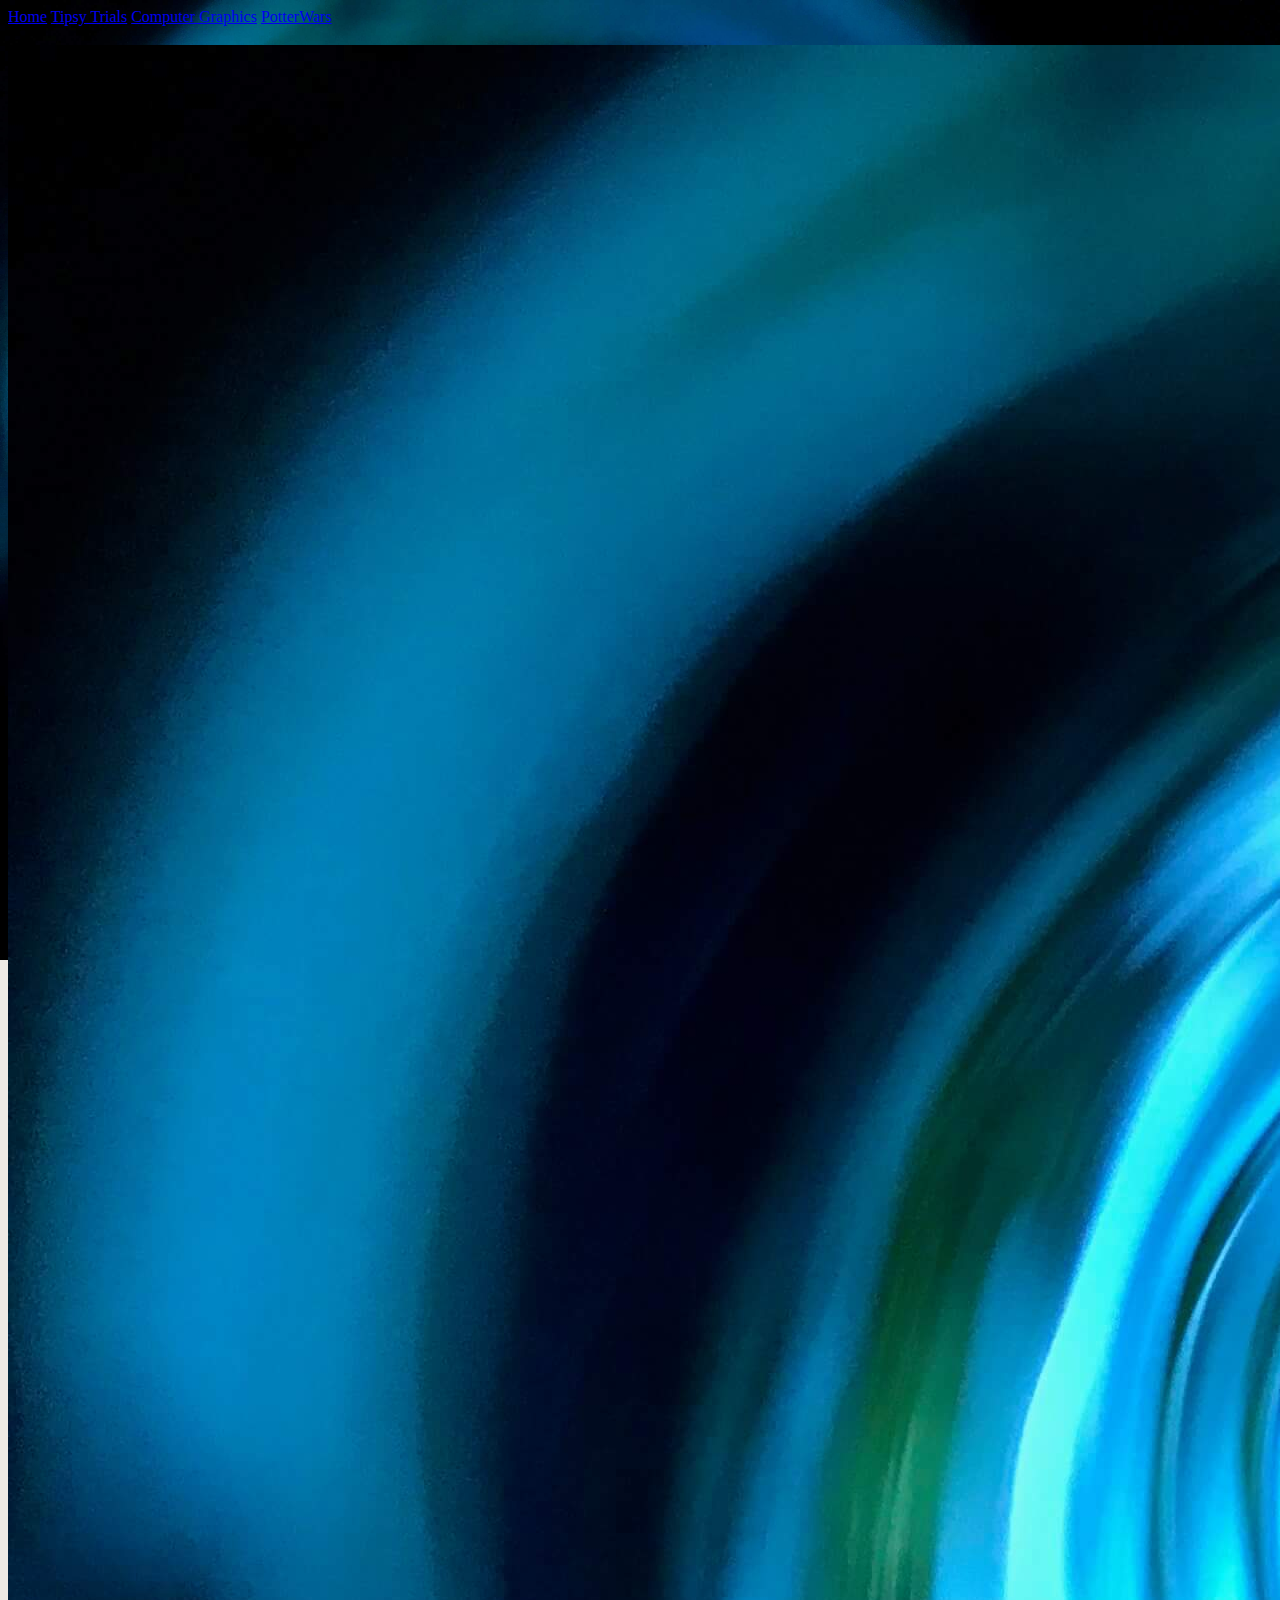
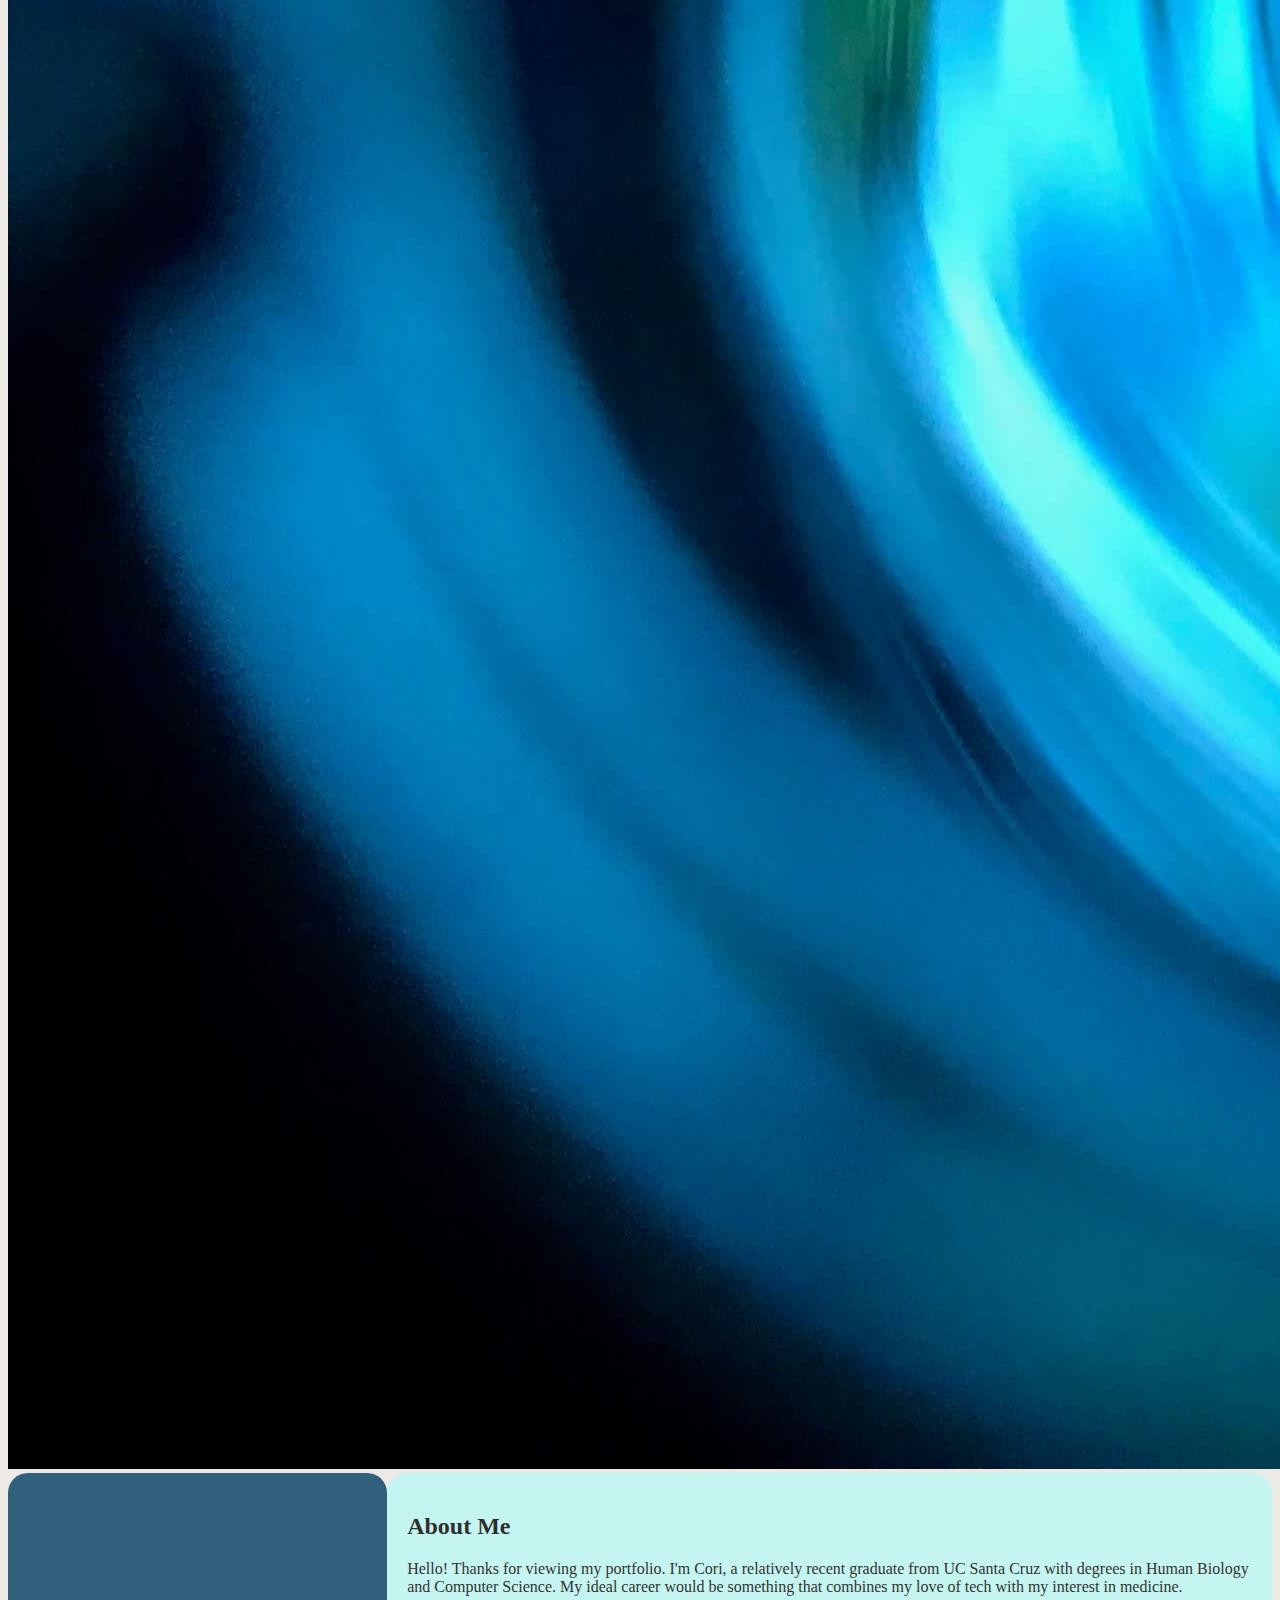
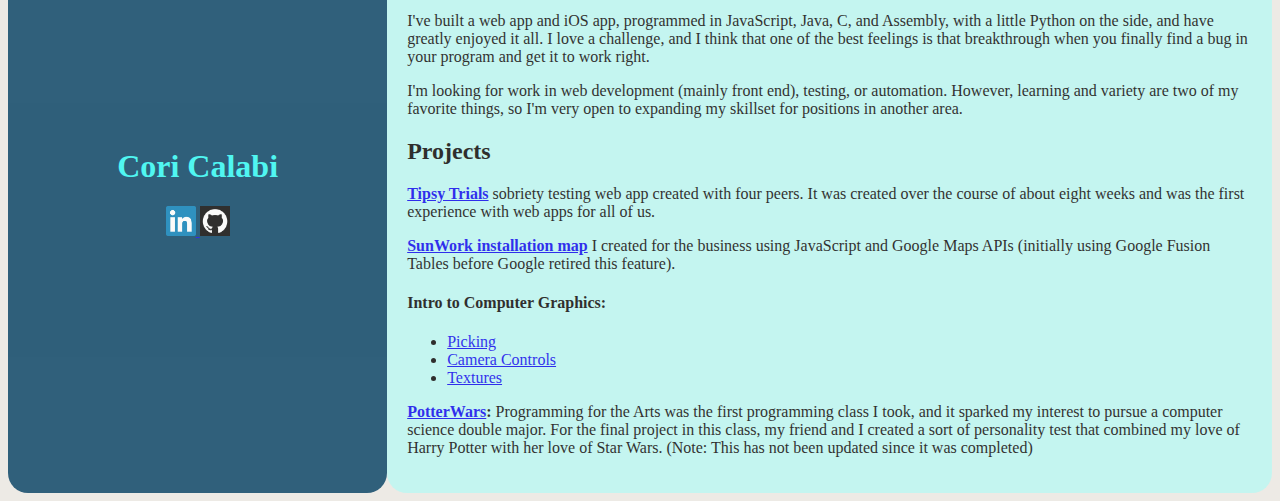
<file: index.html>
<!DOCTYPE html>
	<head>
		<meta charset="utf-8"/>
		<meta name="viewport" content="width=device-width, initial-scale=1">
		<meta name="description" content="My portfolio of past coding projects.">
		<meta name="google-site-verification" content="hiDlgSVUDrpH2qmNto21tsl4Dp4WbjJ4Qcom3l16Cr8" />
		<link rel="stylesheet" type="text/css" href="index.css">
		<link rel="shortcut icon" type="image/x-icon" href="favicon.ico">
		<title>Cori's Portfolio</title>
		<script src="index.js"></script>
	</head>
	
	<body>	
		<!-- Navigation Menu -->
		<div class="sideNav" id="sideNav">
			<!-- <a href="javascript:void(0)" class="closeBtn" onclick="closeNav()">&times;</a> -->
			<a href="index.html">Home</a>
			<a href="tipsyWeb/index.html">Tipsy Trials</a>
			<a href="computerGraphics.html">Computer Graphics</a>
			<a href="programmingArts/index.html">PotterWars</a>
		</div>
		<div class="MenuBtn" id="MenuBtn" onclick="toggleNav()">&#9776;
		</div>
		<!-- Page container -->	
		<div class="container" id="clickOut">
			<img id="backPhoto" src="bottleBackground.jpg">
			<!-- Grid -->
			<div class="row">  
				<!-- Left column -->
				<div class="column left">			
					<h1 id="name">Cori Calabi</h1>
					<a href="https://www.linkedin.com/in/coricalabi/"> <img src="LinkedInLogo.png"> </a>
					<a href="https://github.com/ccalabi"> <img src="GitHubLogo.png"> </a>
				</div> 
				<!-- Right column -->
				<div class="column right">
					<h2>About Me</h2>
					<p>Hello!  Thanks for viewing my portfolio.  I'm Cori, a relatively recent graduate from UC Santa Cruz with degrees in Human Biology and Computer Science.  My ideal career would be something that combines my love of tech with my interest in medicine.</p>
					<p>I've built a web app and iOS app, programmed in JavaScript, Java, C, and Assembly, with a little Python on the side, and have greatly enjoyed it all.  I love a challenge, and I think that one of the best feelings is that breakthrough when you finally find a bug in your program and get it to work right.</p>
					<p>I'm looking for work in web development (mainly front end), testing, or automation.  However, learning and variety are two of my favorite things, so I'm very open to expanding my skillset for positions in another area.</p>
					<h2>Projects</h2>

					<b><a href="tipsyWeb/index.html">Tipsy Trials</a></b> sobriety testing web app created with four peers. It was created over the course of about eight weeks and was the first experience with web apps for all of us.
				
					<p><b><a href="http://www.sunwork.org/Installation_map.html" target="_blank">SunWork installation map</a></b> I created for the business using JavaScript and Google Maps APIs (initially using Google Fusion Tables before Google retired this feature).</p>

					<h4>Intro to Computer Graphics:</h4>
					<ul id="graphics">
						<li><a href="graphics/picking/picking.html">Picking</a></li>
						<li><a href="graphics/cameraControls.html">Camera Controls</a></li>
						<li><a href="graphics/textures/textures.html">Textures</a></li>
					</ul>

					<p><b><a href="programmingArts/index.html">PotterWars</a>:</b>  Programming for the Arts was the first programming class I took, and it sparked my interest to pursue a computer science double major.  For the final project in this class, my friend and I created a sort of personality test that combined my love of Harry Potter with her love of Star Wars.  (Note: This has not been updated since it was completed)</p>
				</div> <!-- End right column -->
			</div> <!-- End grid -->
		</div> <!-- End page container -->
	</body>
</html>
</file>
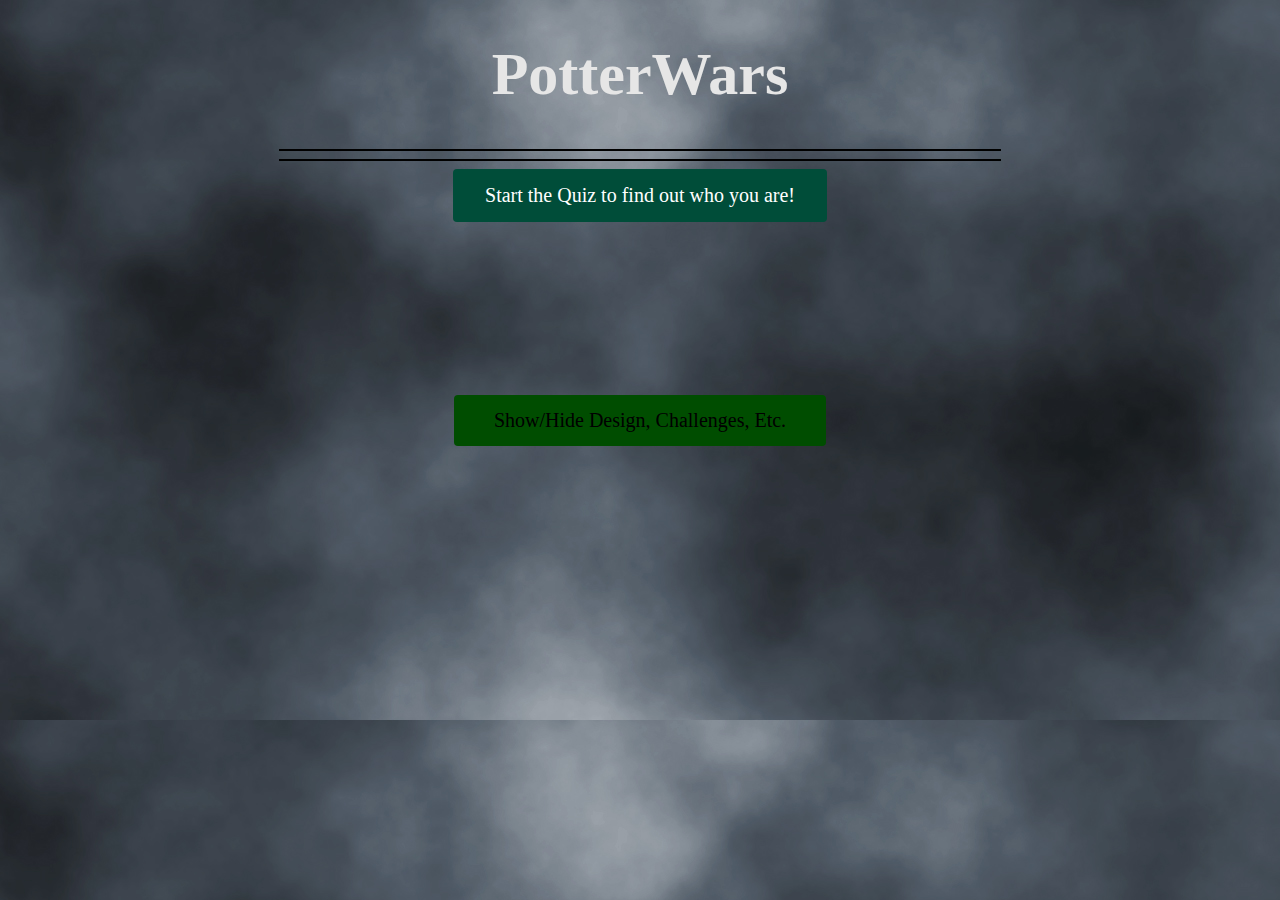
<file: programmingArts/index.html>
<!DOCTYPE html>
<head>
	<title>Potter Wars: Final Project</title>
	<link rel="stylesheet" type="text/css" href="index.css">
	<script src="https://ajax.googleapis.com/ajax/libs/jquery/2.2.3/jquery.min.js"></script>
	<script src="index.js"></script>
</head>
	
<body>

<h1>PotterWars</h1>

<hr width="720px" align="center" color="#000000">


<div>
	<hr width="720px" align="center" color="#000000">
	<div id="start">
		<button class="button1q">Start the Quiz to find out who you are!</button>
	</div>
</div>

<!--Location Descriptions-->
<div id="Hogwarts" style="display:none;">
	<p>Welcome to Hogwarts School of Witchcraft, Wizardry, and the Force! It's the start of a new year, and everyone is in the 
	Great Hall waiting for the start-of-term feast to begin.  You're greeting your old friends and saying hello to new first year 
	students.  You see a new student sitting on their own, separated by a couple of spaces on either side.  He seems to be a bit 
	of an odd character, different from the other students.  Hogwarts has begun accepting and training young Jedis!  In the days 
	following the welcome feast, how do you treat this unusual first year?</p>
</div>

<div id="Endor" style="display:none;">
	<p>You are now in Endor, a small forested moon located in the Outer Rim Territories and also the homeland of Ewoks, 
	a type of species. It's known to be quite dangerous here, but don't worry, you should be fine! You will be staying at 
	its major city, Bright Tree Village. Endure is affiliated with the Galactic Empire, so expect to see a bunch of Stormtroopers 
	hovering around. Since this is a major homeland to Ewoks, you will be surrounded by them. Let's just say they are an  
	interesting little species. They are very skilled in forest survival and use spears, slings, and knives as weapons. Even 
	though they are fairly small, Ewoks are physically strong enough to overpower combat-trained humans.</p>
</div>

<div id="DiagonAlley" style="display:none;">
	<p>You just passed through the magical brick wall in the Leaky Cauldron into Diagon Alley!  You are an assistant/salesperson 
	in Floursih & Blotts, the largest magical bookshop in London.  You see all the Hogwarts students come in with their parents 
	and friends to get their books for the next year, and you see all the witches and wizards who come in for all their literary 
	needs.  <br/>One day a few weeks before the start-of-the-school-year rush, the manager of Flourish & Blotts calls a meeting and 
	introduces the newest salesperson, an odd-looking, slightly bizarre youngster.  The gossip is that the new Hogwarts graduate 
	was the only person the shop manager could find to take the position.  </p>
</div>

<div id="Coruscant" style="display:none;">
	<p>Welcome to Coruscant! Coruscant is located in the Inner Core and basically is the most influential planet in the entire 
	galaxy. There are a couple affiliations with Coruscant, a very important one is the New Republic. You will be transported to 
	Galactic City, a major city in Coruscant. This is a very diverse city, home to many different species and creatures. Once you 
	are out in the big city, a strange creature approaches you. This creature has two heads and eight eyes.</p>
</div>

<!--Failure Descriptions-->
<div id="failHogwarts" style="display:none;">
	<p>Time has flown and it's Christmastime already!  Exams are finished and you're home with your family for the holidays.  
	Friends from school come to visit on many days, or you go to see them.  No one is thinking about exams, except the book-crazy 
	Hermione Granger, and that odd young padawan (Jedi-in-training), who seems determined to prove himself.  An owl arrives a few 
	days before the holiday ends, carrying your grades.  You find the letter on the kitchen table and immediately tear it open.  
	You felt like you aced two of your classes, and you're sure you passed the other three.<br/><br/>
	You pull out the slip of paper, find the list of your classes, and skim to the letters next to it: One E (exceeds 
	expectations), two A's (acceptable, lowest passing grade), one P (poor, must repeat subject),and one D (dreadful, must repeat 
	subject).</p>
</div>

<div id="failEndor" style="display:none;">
	<p>You are an Ewok and you are a part of a large group of other Ewoks. They have just asked you to be on the look-out for 
	Stormtroopers. Your mission is to prevent the Stormtroopers from invading your group's territory. Unfortunately you get 
	distracted and fail your task. The Stormtroopers invade and do massive destruction to the territory. You disappointed your 
	group.</p>
</div>
	
<div id="failDiagonAlley" style="display:none;">
	<p>You've enjoyed your time as a clerk at Flourish & Blotts, but it's time to move on and start a career.  As one of the 
	first Jedi students to graduate from Hogwarts, with good grades too, you expect that employers will jump at the chance to 
	hire you.  You've applied at the Ministry of Magic to be Assistant to the Junior Head of Muggle Artifacts, at Weasleys' 
	Wizard Wheezes to be a product tester and sourcer, and at St. Mungo's Hospital for Magical Maladies and Injuries to be a 
	healer of spell damage.<br/> <br/>
	It's been three weeks, and you haven't heard a peep from any of these potential employers.  A few more days pass, 
	and then you get the first owl post reply: "Thank you for your application to become a product tester and sourcer at 
	Weasleys' Wizard Wheezes.  However, we are unable to offer you a position at this time."  Later that day, another owl arrives, 
	bearing a similar reply:  St. Mungo's Hospital has rejected you as well.  The next morning you check to see if any owls 
	arrived, and find a letter on the kitchen table.  You break the Ministry of Magic seal on the back and pull out the paper 
	inside.  Your eyes quickly search the page. The words "unable to offer you a position" jump out as if they're in bold type.  
	Once again, rejected. </p>
</div>	

<div id="failCoruscant" style="display:none;">
	<p>You are a young padawan. As a Jedi Apprentice, your Jedi Master has given you important instructions on the the following 
	task: Obtain the lightsaber using the Force. As you stand still and focus, you can see the lightsaber slowly hovering above 
	the ground, but you always lose focus whenever you try to retrieve it. Your Jedi Master is disappointed about the lack of 
	your progress.</p>
</div>


<!--STORIES-->

<!--Hogwarts-->
<div id="HogwartsStory" style="display:none;">
	<p>It's the Battle of Hogwarts.  The castle is on fire and crumbling beneath the Death Eaters' onslaught.  Students, members 
	of the Order of the Phoenix, Death Eaters, residents of Hogsmeade, house elves, giants, and many others are furiously 
	battling in the castle, on the grounds, and in the skies.  The situation seems hopeless, Voldemort's ranks are too numerous, 
	they simply overwhelm the Hogwarts defenses and keep on swarming in.  You see bodies littering the ground, human and creature 
	alike, from both sides of the battle.  You are returning from setting up traps in some upstairs corridors for the Death 
	Eaters to ensnare themselves in.  As you descend the stairs into the Entrance Hall, the fighting thickens.  Spells are flying 
	everywhere, ricocheting off the walls, blasting the stone apart.  A haze of dust and smoke fills the air.  There are numerous 
	pairs and groups locked in battle, you see Professor McGonagall sending curse after curse at two masked Death Eaters, and one 
	of the new Jedi students is doing his best to manipulate the Death Eaters' minds to confuse them and slow them down.  A few 
	enemies notice you as you come down the stairs, and curses begin flying in your direction.  You quickly produce a shield 
	charm to deflect them.</p>
</div>

<div id="HogwartsFirebolt" style="display:none;">
	<p>You suddenly see a Firebolt broomstick lying partially hidden in some rubble.  What do you do with it?  <br/><br/>
	You cannot apparate yet, so you climb on the broom and fly away from the castle, it's much too dangerous to be there! <br/><br/>
	You grab it, run out of the Entrance Hall, and fly up to circle one of the giants who are destroying the castle.  
	You want to take down as many giants as possible from this high vantage point where your spells can reach their faces, their 
	one weak spot.  You know that you won't survive long in the air, what with spells going everywhere and the giants flailing 
	arms and clubs, but stopping the giants would help everyone.  You manage to fell two of the four giants before you are 
	swatted from the sky, and from life, by a giant's club. <br/><br/> 
	You see the young Jedi fall to the floor, hit by a stunning spell and now defenseless.  You take the 
	broomstick, run down to the Jedi, pick him up and pull him onto the broom with you.  You fly him to safety within the 
	castle where Madam Pomfrey is healing other wounded and spell-damaged fighters. Then you return to pick up other fallen and 
	injured fighters, dodging curses and giants and werewolves as you fly. <br/><br/> 
	You jump onto the Firebolt, and fly high above to see how the battle is progressing.  When you do, you see a swarm of 
	dementors approaching the castle.  You fly towards them, and meet them just as they are nearing the entrance to the castle.  
	You think of the happiest memory you have and cast a patronus charm so powerful that it drives every dementor far away, and 
	keeps them there.  You will gain great fame for your achievement tonight.</p>
</div>

<div id="HogwartsLightsaber" style="display:none;">
	<p>The young Jedi student fighting below is hit by a curse that kills him.  You reach his side just in time for him to give 
	you his light saber.  What do you do with it? <br/><br/>
	You use it to deflect the curses flying around and to cut down any enemies in your way as you run out of Hogwarts and down 
	towards the village of Hogsmeade, where you will be safe.  It's too dangerous to stay here!<br/><br/>
	You go search for one of the other Jedi students, knowing that they can wield the lightsaber much better than you can.  You r
	un up into the towers of the castle where there are many fighters, and you spot a young Jedi dodging curses down a corridor.  
	You sprint to her and quickly hand over the light saber.  She had lost her own during the battle and so had little defense 
	against the onslaught of spells.  You see many curses coming right at the two of you, and you know that you only have the 
	power to stop some of them.  You perform a shield charm and throw yourself in front of the startled Jedi, catching the other 
	curses with your body.  One of them is the killing curse, and you fall to the ground, never to rise again.<br/><br/>
	You see Professor McGonagall get hit with a curse that tightly binds her in ropes.  She drops her wand and falls to the ground.  
	You run to her side and use the lightsaber to cut the ropes that have completely wrapped around her body while you produce a 
	shield charm with your wand to protect both of you.<br/><br/>
	You use it to kill Voldemort's snake, Nagini, that Voldemort made into a horcrux (an object containing part of his soul so he 
	can't die).  The only way to kill Voldemort is to get rid of all the horcruxes first.  Now that Nagini is out of the way, you 
	go search for Voldemort himself.  If you kill him, you will go down in history as the bravest and most powerful wizard...</p>
</div>

<div id="HogwartsATAT" style="display:none;">
	<p>You remember that the young Jedi student fighting below has a small scale model of a giant machine called an AT-AT up in 
	his room.  You call to him and ask him if he still has the model.  He does have it, up in his dormitory somewhere.  You 
	perform a summoning charm and the model comes zooming down to you.  You leave the castle and walk onto the grounds.  You 
	perform an engorgement charm on the model, enlarging it until it is as big as the giants Voldemort brought with him.  Then 
	you climb up into the pilot's cockpit.  Now what do you do with the AT-AT? <br/> <br/>
	You turn the machine around and stomp your way out of the Hogwarts grounds, it's much too dangerous to stay! <br/> <br/>
	You turn to the giants and start to fight them, knowing that eventually they will knock you down, but they are causing 
	much of the wreckage to the castle and they're crushing many fighters beneath their feet.  You take down three of the four 
	giants, but the last one places a well-aimed blow with his huge club and you and the pilot's cockpit are crushed. <br/> <br/>
	You see Grawp, Hagrid's giant half-brother, getting beaten up by two of Voldemort's giants.  You direct the AT-AT over to the 
	giants and start shooting them with the guns mounted on the AT-AT.  This distracts and wounds them, allowing Grawp to pick 
	himself up and finish them off. <br/> <br/>
	You see another big group of Voldemort's supporters gathering to the side of the castle, preparing to launch a new 
	attack from that angle.  No one else has seen the new group yet, but you don't sound the alarm, you maneuver the AT-AT towards 
	them and begin firing the guns attached to the machine.  The group, comprised of mostly wizards, quickly puts up a shield 
	around themselves, but a shield charm can't block an AT-AT.   
	Their spells bounce off the machine, and you soon reach the group and crush them.  That threat is finished!  You turn the 
	AT-AT back to the castle to continue fighting, you know you will be praised and awarded for your actions tonight!</p>
</div>

<div id="HogwartsInvisibility" style="display:none;">
	<p>Suddenly, Harry Potter runs by you, and sprints out of the Entrance Hall onto the grounds.  You stand in awe for a couple 
	of seconds, and then notice that he dropped a bundle of cloth at the bottom of the stairs.  You pick it up and discover that 
	it's a cloak!  You hold the cloak up to look at it and then drape it over your arm.  It becomes invisible!  You 
	realize that this is an invisibility cloak and quickly pull it on.  While you are distracted by the cloak, another of Voldemort's 
	minions comes into the Entrance Hall and spots you.  You've just pulled the cloak on when he fires a curse at you.  You 
	look up and see it coming, but it's too late to stop it.  But the curse doesn't hit you!  The cloak turns the curse 
	aside!  What do you do with the cloak? <br/><br/>
	You run out of the castle and through the grounds, slipping unseen and untouched through the fighting.  You run down to the 
	village of Hogsmeade, from where you can disapparate and get out of there! It's too dangerous to stay! <br/><br/>
	You look out into the grounds and see Neville Longbottom dueling Bellatrix Lestrange.  Neville is tiring, and looks like he 
	might fall at any moment.  You run over to him, push him out of Bellatrix's line of fire, and perform a shield charm.  You 
	pull off the cloak, hand it to Neville, and push him back toward the castle.  He hesitates, but grabs the cloak and runs.  
	You turn back to face Bellatrix, knowing you are no match for her, just as her curse shatters your shield.  You send a curse 
	back to her, which she easily blocks.  Her next curse, which comes only a second after the first, gets in under your defenses, 
	and you fall to the ground, dead.<br/><br/>
	You look out into the grounds and see one of the other young Jedi being chased by a giant spider.  The Jedi  student is 
	terrified, and is in danger not only of being eaten by the spider, but of being hit by one of the spells flying around him.  
	You run out into the fray, sprinting toward the Jedi and spider.  Finally you catch up to them, the Jedi is cornered, he has 
	no place to go but into the spider's pincers.  You swirl the cloak to cover him too.  The two of you barely fit under the 
	cloak, but you hold onto him and run back toward the castle, leaving a very confused spider behind. <br/><br/>
	You decide that, since the cloak gives you almost perfect protection, you are going to attack the strongest Death Eaters when 
	they aren't expecting it.  You first see Rodolphus Lestrange fighting Mrs. Weasley, and as you move by them, you stun 
	Lestrange from behind.  Then you take out Knott, Avery, and two more masked Death Eaters, hiding beneath the cloak and 
	stunning them.  They never see you coming.  You know that you'll be praised and held in awe for your achievements.
	</p>
</div>


<!--Endor-->
<div id="EndorStory" style="display:none;">
	<p>You and your friend just apparated onto Endor. You both quietly and carefully roam through the forest trying not to alert 
	any possible traps. As wizards, it’s important not to get caught by Stormtroopers or just the Galactic Empire in general or 
	else you will be turned into Darth Vader and experience dark consequences. As you and your friend hide behind a tree, you 
	both see large groups of Ewoks furiously gathering their weapons and creating a perimeter around the forest. It’s unclear 
	what exactly is happening, so you cautiously glance beyond your surroundings and observe that there are two Tie Fighters 
	flying above the forest blasting at targets. You must do something! It’s not safe to hide behind that tree during this 
	unexpected battle.</p>
</div>

<div id="EndorFirebolt" style="display:none;">
	<p>At this very specific moment, what would you do?<br/><br/>
	Get on your Firebolt Broomstick and fly the heck outta there!<br/><br/>
	Only two Tie Fighters? You got this! You get on your Firebolt Broomstick and you fly up towards the Tie Fighters casting spells on them.<br/><br/>
	You feel very bad for getting your friend into a situation like this, so you give them your Firebolt Broomstick and help them fly out of danger.<br/><br/>
	You can be brave and fly yourself to Darth Vader and turn yourself in and face the dark consequences.</p>
</div>

<div id="EndorLightsaber" style="display:none;">
	<p>At this very specific moment, what would you do?<br/><br/>
	How’s a single lightsaber going to bring down two Tie Fighters? Take a run for it! (Sorry friend, good luck)<br/><br/>
	You are a wizard, you are capable of anything! You are going to light up your lightsaber and fight like there’s no tomorrow.<br/><br/>
	Your friend doesn’t have a lightsaber, they seem to be very scared, so you help them out and give them your lightsaber.<br/><br/>
	You want your friend to be able to apperate back to Hogwarts, so you wave your lightsaber at them to distract them while your friend escapes the scene.</p>
</div>

<div id="EndorATAT" style="display:none;">
	<p>At this very specific moment, what would you do?<br/><br/>
	Because of the danger, you may choose to get in your AT-AT as a pilot and run away, leaving your friend behind.<br/><br/>
	Maybe you are feeling courageous and you will take on the fight and battle against the Tie Fighters with your AT-AT.<br/><br/>
	You’ll help your friend out because you care about them and their safety, so you give them your AT-AT.<br/><br/>
	The only way to bring down those Tie Fighters is to detonate the AT-AT, creating a massive explosion, but you must be inside 
	the AT-AT in order to initiate the detonation.</p>
</div>

<div id="EndorInvisibility" style="display:none;">
	<p>At this very specific moment, what would you do?<br/><br/>
	You are extremely terrified, so you put on your cloak and quickly run away leaving your friend behind.<br/><br/>
	You’ll put on your cloak and face this battle, plus they won’t be able to see you so that’s a plus, right?<br/><br/>
	You look back and see your friend having a panic attack, so you decide to tell them to put your cloak on to help them calm 
	down.<br/><br/>
	You’re a wizard, so you also carry a wand. You decide to put the cloak on and cast the strongest spell you have towards the 
	Tie Fighters causing you to get extremely hurt to the point where you might not live, but you will have successfully beat the 
	Tie Fighters.</p>
</div>


<!--Diagon Alley-->
<div id="DiagonAlleyStory" style="display:none;">
	<p>You have become a top-security vault guard and dragon trainer at Gringotts Wizarding Bank!  You are going about your duties 
	one day when the alarm is sounded that there are intruders, thieves!, in Gringotts!  You hurry to the dragon's side, you have 
	become good friends with him as you've been working with him, thanks to your Jedi training and abilities.  Out of the corner 
	of your eye, you notice three people lurking in a corridor leading to some of the top-security vaults.  You see a glint of 
	gold, and know that they must have already gotten into a vault.  Suddenly a horde of the goblins who run Gringotts come 
	flooding into the dragon's chamber, yelling "Thieves!" and brandishing their weapons.  You know that they will want to make 
	the dragon fight the thieves, and that the dragon, who was mistreated and even tortured by the goblins before they hired you, 
	only wants to be free from his underground dungeon.  The three thieves unexpectedly jump onto the dragon's back, apparently thinking 
	to fly to his and their freedom in the sky hundreds of feet above.  Will you help the dragon, and the thieves, escape or will 
	you do the job you were hired for and help the goblins stop the thieves and keep the dragon imprisoned?</p>
</div>

<div id="DiagonAlleyFirebolt" style="display:none;">
	<p>Using your Jedi powers, you bring your Firebolt broomstick that is in a nearby corridor to you.  What do you do with the 
	Firebolt?<br/><br/>
	You jump on the broom and fly away, up through the corridors and out of the bank.  They can figure that situation out for 
	themselves!<br/><br/>
	You hop on your broom, fly up to face all the goblins and use your Jedi mind powers to make them stand still and silent.  You 
	let the thieves and dragon go free, but at the price of your job.<br/><br/>
	You get on the broom and fly up to the top of the cavern so that it looks like you are blocking the exit.  But with your Jedi 
	mind powers you talk to the dragon and tell him what is going on and what he needs to do to be free.  The dragon escapes, and 
	you work together to make it look like you tried to stop the dragon and thieves.<br/><br/>
	You get on the broom and fly above the dragon so you can use your Jedi mind powers on the thieves to make them get off the 
	dragon and turn themselves in.  You know you'll get a pay raise and probably a promotion for this!
	</p>
</div>

<div id="DiagonAlleyLightsaber" style="display:none;">
	<p>You pull out the lightsaber that you always carry with you.  What do you do with it?<br/><br/>
	You use the lightsaber to fight your way through the throng of angry goblins, and then you run up the corridors and out of 
	Gringotts.  They can stop the thieves themselves!<br/><br/>
	You jump in front of the dragon and the thieves and yell to the goblins that if they want to stop the thieves they'll have to 
	get through you!  You know that you'll lose your job, but you'll have helped your dragon friend be free!<br/><br/>
	You jump in front of the horde of goblins and seem to join their group, but with your Jedi mind powers you tell the dragon 
	what to do to escape.  You even surreptitiously cut the dragon's chains with the lightsaber.<br/><br/>
	You attack the dragon and the thieves with the lightsaber.  You do your job and you're sure you'll get a pay raise and maybe 
	a promotion!</p>
</div>

<div id="DiagonAlleyATAT" style="display:none;">
	<p>You remember your Jedi mind powers while you're watching the scene in front of you.  What do you do with them?<br/><br/>
	You make the goblins let you leave the chamber and you run up the corridors and leave the bank.  They can deal with the 
	thieves themselves!<br/><br/>
	You face all the goblins and use your mind powers to make them stand still and silent.  You 
	let the thieves and dragon go free, but at the price of your job.<br/><br/>
	You talk to the dragon and tell him what is going on and what he needs to do to be free.  You stand with the goblins so that 
	it looks like you are helping them, but in reality you help the dragon, and the thieves, go free.<br/><br/>
	You force the dragon to remain in place and force the thieves to get down and turn themselves in. You know you'll get a pay 
	raise and probably a promotion for this! 
	</p>
</div>

<div id="DiagonAlleyInvisibility" style="display:none;">
	<p>You pull out the invisibility cloak that was loaned to you by your friend Harry Potter.  What do you do with it?<br/><br/>
	You put on the cloak and run past the goblins, through the bank, and outside.  They can deal with the thieves themselves!<br/><br/>
	You pull the cloak on and run to the dragon.  Using your Jedi mind powers you tell him how he can escape.  Then you pull off 
	the cloak and cause a diversion to distract the goblins while the dragon flies free.  You know you'll lose your job for this, 
	but you've helped to free your friend!<br/><br/>
	You put on the cloak and first go to the dragon to tell him how to escape.  Then you go to the group of goblins and use your 
	Jedi mind powers to make them think that the thieves let the dragon go free and then ran down another corridor.  The dragon 
	escapes while the goblins run after what they think are the thieves.<br/><br/>
	You pull on the cloak and sneak up behind the dragon and pull the thieves off of his back.  You pull off the cloak and 
	present the intruders to the group of goblins.  You know you'll get a pay raise and maybe a promotion for doing such a good 
	job!</p>
</div>


<!--Coruscant-->
<div id="CoruscantStory" style="display:none;">
	<p>Young Wizard Padawan, your duty is needed. Coruscant has been invaded by the Stormtroopers. Darth Vader has sent them as 
	an order to attain you. At this very moment, you’ve got to escape the building you are currently in and find your Jedi Master 
	for a battle like this. You must travel across Galactic City, Stormtroopers are currently working on creating a perimeter 
	around you so that they can trap you. By using the Force, your Jedi Master sent you a secret message telling you to meet 
	him/her at the top of the highest building in the city. As you take a quick turn, a large group of Stormtroopers march towards 
	you causing you to turn around and take a different route. As soon as you reach the rooftop, you accidentally trip while the 
	Stormtroopers quickly catch up to you.</p>
</div>

<div id="CoruscantFirebolt" style="display:none;">
	<p>At this very specific moment, what would you do?<br/><br/>
	You summon your Firebolt broomstick, rapidly making its way to you, you hop on it and vanish you way off of the buildings 
	rooftop.<br/><br/>
	Once you summon your broomstick from your room, you get on it and you start manipulating the Stormtroopers into thinking that 
	you are at the bottom of the building. Once they leave, you make your way to your Jedi Master and you start to cast spells on 
	all the Stormtroopers that are trying to defeat him.<br/><br/>
	As you lay on the ground, you think about your Jedi Master and how much he is struggling, so you manipulate the Stormtroopers 
	around you and you use the Force to send your broomstick to your Jedi Master so that he can fly his way out of the mess he is 
	in.<br/><br/>
	You care a lot about your Jedi Master and you also believe in sacrificing yourself in order to resolve this battle. You 
	are not afraid of Darth Vader, so you surrender yourself to the Stormtroopers and you allow them to attain you. You’ll be 
	visiting Darth Vader very soon, and it will not be pretty.</p>
</div>

<div id="CoruscantLightsaber" style="display:none;">
	<p>At this very specific moment, what would you do?<br/><br/>
	You take out your lightsaber and blade through all the Stormtroopers around you and runaway from the building.<br/><br/>
	You want to make your Jedi Master proud of you, so you defeat all the Stormtroopers with your lightsaber.<br/><br/>
	Your Jedi Master is is struggling, so you use the Force to hand him your lightsaber so that he can attack twice as more 
	Stormtroopers.<br/><br/>
	You see no way out, you are completely surrounded by them so you decide to surrender yourself to them. </p>
</div>

<div id="CoruscantATAT" style="display:none;">
	<p>At this very specific moment, what would you do?<br/><br/>
	You get on the AT-AT you attained and hide in there while you run away, leaving your Jedi Master behind.<br/><br/>
	Stormtroopers have terrible aim anyways, you decide to get in your AT-AT (by casting a spell) and you start blasting out all 
	the Stromtroopers coming your way.<br/><br/>
	Your Jedi Master needs help, you can see him struggling as he take on dozens of Stormtroopers, so you cast a spell that puts 
	your Master in the AT-AT.<br/><br/>
	You let the Stormtroopers catch you or else your Master will have more of them to fight and he is already struggling alone.</p>
</div>

<div id="CoruscantInvisibility" style="display:none;">
	<p>At this very specific moment, what would you do?<br/><br/>
	With your cloak of invisibility, you quickly put it over you as you become invisible, and run away from the Stormtroopers.<br/><br/>
	You put on your cloak of invisibility and confuse the Stormtroopers as to where you are, and you start casting spells on them 
	as you make your way to your Jedi Master.<br/><br/>
	As you glance at your Jedi Master, you can notice that he could use some great help, so you use the Force and you hand your 
	Master the cloak so he can put it over him, that way he will become invisible to the Stormtroopers that were trying to blast 
	him.<br/><br/>
	You want to sacrifice your life for your Jedi Master, but you don’t want him to see you get hurt and blasted by the 
	Stormtroopers. You decide to put on your cloak as you lay on the ground waiting for all the Stormtroopers to start blasting 
	in all directions. You close your eyes and wait for the moment to come.</p>
</div>
	
	
<!--BUTTONS-->	

<div id="output1q" class="myButton1q">
</div>	
	
<div id="answer1Buttons" style="display:none;">
	<button class="button1a1">Hogwarts</button><br/>
	<button class="button1a2">Endor</button><br/>
	<button class="button1a3">Diagon Alley</button><br/>
	<button class="button1a4">Coruscant</button><br/>
</div>	
	
<div id="answer2Buttons" style="display:none;">
	<button class="button2a5">Befriend them</button><br/>
	<button class="button2a6">Wait to see how others react</button><br/>
	<button class="button2a7">Ignore them</button><br/>
	<button class="button2a8">Make fun of them</button><br/>
</div>

<div id="answer3Buttons" style="display:none;">
	<button class="button3a9">Angry</button><br/>
	<button class="button3a10">Superior</button><br/>
	<button class="button3a11">Well-known/popular</button><br/>
	<button class="button3a12">Perceptive</button><br/>
	<button class="button3a13">Tumultuous</button><br/>
	<button class="button3a14">Wise</button><br/>
	<button class="button3a15">Risk-taker</button><br/>
	<button class="button3a16">Insecure/Unsure of yourself</button>	<br/>
</div>

<div id="answer4Buttons" style="display:none;">
	<button class="button4a17">The leader</button><br/>
	<button class="button4a18">The supportive, caring one</button><br/>
	<button class="button4a19">The smart one</button><br/>
	<button class="button4a20">The mysterious one</button><br/>
	<button class="button4a21">The sidekick</button><br/>
</div>

<div id="answer5Buttons" style="display:none;">
	<button class="button5a22">Love</button><br/>
	<button class="button5a23">Friends & Family</button><br/>
	<!--removed 24-->
	<button class="button5a25">Stability</button><br/>
	<button class="button5a26">The Force</button><br/>
	<button class="button5a27">Success</button><br/>
	<button class="button5a28">Power</button><br/>
	<button class="button5a29">Happiness</button><br/>
</div>

<div id="answer6Buttons" style="display:none;">
	<button class="button6a30">Proficiency with a lightsaber</button><br/>
	<button class="button6a31">All-encompassing knowledge</button><br/>
	<button class="button6a32">Ability to see the future</button><br/>
	<!--removed 33-->
	<button class="button6a34">Psychic mind powers</button><br/>
	<button class="button6a35">Everything!</button><br/>
</div>

<div id="answer7Buttons" style="display:none;">
	<button class="button7a36">Keep trying until I succeed</button><br/>
	<button class="button7a37">I've learned to expect it, I'm always failing</button><br/>
	<button class="button7a38">Get angry and determined and try again until I succeed</button><br/>
	<button class="button7a39">Calmly accept it, move on, and try again</button><br/>
	<button class="button7a40">Blame it on myself</button><br/>
	<button class="button7a41">Learn from it</button><br/>
	<button class="button7a42">Get revenge</button>	<br/>
	<button class="button7a43">Fall into despair and depression</button><br/>	
</div>
	
<div id="answer8Buttons" style="display:none;">
	<button class="button8a44">Find the meaning of life</button><br/>
	<button class="button8a45">Make the world a better place</button><br/>
	<button class="button8a46">Be a hero</button><br/>
	<button class="button8a47">Protect and nurture my loved ones and myself</button><br/>
	<button class="button8a48">Complete the legacy of my inspiration</button><br/>
	<button class="button8a49">Be the best</button><br/>
	<button class="button8a50">Feel like I belong</button>	<br/>
	<button class="button8a51">Have great significance</button>	<br/>
</div>
	
<div id="answer9Buttons" style="display:none;">
	<button class="button9a52">Being betrayed by family or friends</button><br/>
	<button class="button9a53">Total and complete failure</button><br/>
	<button class="button9a54">Losing someone I love</button><br/>
	<button class="button9a55">Rejection</button><br/>
	<button class="button9a56">Disappointing people who are important to me</button><br/>
	<button class="button9a57">Dying</button><br/>
	<button class="button9a58">Not achieving my dreams</button>	<br/>
</div>	

<div id="answer10Buttons" style="display:none;">
	<!--removed 59-->
	<!--removed 60-->
	<!--removed 61-->
	<button class="button10a62">A Firebolt Broomstick</button><br/>
	<button class="button10a63">A Lightsaber</button><br/>
	<!--removed 64-->
	<button class="button10a65">An AT-AT (All Terrain Armored Transport)</button><br/>
	<button class="button10a66">The Cloak of Invisibility</button>	<br/>
</div>	

<div id="answer11Buttons" style="display:none;">
	<!--removed67-70-->
	<button class="button11a71">Run Away</button><br/>
	<button class="button11a72">Sacrifice Yourself</button><br/>
	<button class="button11a73">Help a Friend</button><br/>
	<button class="button11a74">Take the Glory</button>	<br/>
</div>	

<div id="answer12Buttons" style="display:none;">
	<button class="button12a75">Tragically</button><br/>
	<button class="button12a76">Peacefully</button><br/>
	<button class="button12a77">Suddenly</button><br/>
	<button class="button12a78">Heroically</button><br/>
	<button class="button12a79">Slowly</button><br/>
	<button class="button12a80">Fearlessly</button><br/>
	<button class="button12a81">Grandly</button><br/>
</div>	


<!--Personality Stuff-->
<div id="personalityReveal" style="display:none;">
	<button class="revealPersonality">Find out who you are!</button>
</div>

<div id="personality1" style="display:none;">
	<p>Willow Wood Green Lightsaber</p>
	<div id="ptotal1">Score: </div>
	<p>You are an uncommon personality! You have huge potential, but a long path ahead to fulfill your destiny.  You are also 
	   plagued by insecurities, which you'll have to overcome in order to make the most of your future.  The force is strong 
	   with you, indeed. Built with salvaged materials and alloy metal, Luke's lightsaber is unique. You serve for the New Jedi 
	   Order, completely against the dark force. You don't fear rage, you fight against it. With this lightsaber, you will be 
	   wilding through many life-changing events.  <br/>
	   People like you: Luke Skywalker, Lily Potter, Ron Weasley</p>
</div>

	
<div id="personality2" style="display:none;">
	<hr width="720px" align="center" color=white>
	<p>Yew Wood Red Lightsaber</p>
	<div id="ptotal2">Score: </div>
	<p>You possess great power.  You have a fearsome reputation and you are definitely not mediocre or timid.  Your power 
	   and reputation may be good or evil, that's up to you.  You rage with anger and you release such strong dark force. You 
	   want others to fear you and serve you. With this light saber, you plan to conquer a galaxy under your orders. <br/>
	   People like you: Darth Vader, Voldemort, Ginny Weasley</p>
</div>


<div id="personality3" style="display:none;">
	<hr width="720px" align="center" color=white>
	<p>Cedar Wood Blue Lightsaber</p>
	<div id="ptotal3">Score:</div>
	<p>You have a strong character and you're perceptive.  You're very loyal to and protective of the people you love, 
	   and you can be a surprisingly frightening and strong adversary if your loved ones are threatened or harmed.  Obtaining the 
	   lightsaber of Obi-Wan Kenobi leads you to a path of wise strength. To others, you are a Jedi Master, you have knowledge 
	   and faith in the good. People will look up to you, while others want to steal that away from you.  <br/> 
	   People like you: Obi Wan Kenobi, Professor Horace Slughorn</p>
</div>


<div id="personality4" style="display:none;">
	<hr width="720px" align="center" color=white>
	<p>Hawthorn Wood Red Cross-guard-Bladed Lightsaber</p>
	<div id="ptotal4">Score:</div>
	<p>You are a contradictory person, with conflicting emotions, thoughts, talents, and beliefs.  You are good at both 
	   healing and curses.  You may be in a period of turmoil or this may be your normal state, but you are a very complex 
	   and intriguing person!  With this cross guard bladed light saber, you want to finish what Darth Vader started. This is 
	   an ancient design, having a menace look and feel to it. You favor the dark side and you believe it has an impactful 
	   significance. <br/> People like you: Kylo Ren, Draco Malfoy</p>
</div>

<!--Design, Challenges, Tech, Etc.-->

<div class="dropdownButtonDiv">
	<button class="dropdownButton">Show/Hide Design, Challenges, Etc.</button>
</div>

<div class="dropdown" style="display:none;">
		
	<div class="dropdown-content"> 	
		
		<div class="project">
			<h2 id="section4">Project Description</h2>
			<p>Take this quiz to find out who you are in the PotterWars world! Your personality will be described by a lightsaber 
			wood and color.  Basically, lightsabers are now being made with certain woods that match to the user based on 
			specific personality characteristics.</p>
			<p>The highest score is the personality you are most like</p>
			<p>Enjoy!</p>
		</div>
		
		<div class="design">
			<h2 id="section1">Design Considerations</h2>
			<p>We made the design and challenges section a dropdown section so that it wouldn't interfere with the look of the quiz.
			We made the background a mysterious fog that works for both Star Wars and Harry Potter.</p>
			<p>Also, when the personality is revealed, we decided to have it show all the personalities and how much of each you 
			are.  We felt this provides more info about Harry Potter and Star Wars and the personality that you are.</p>
			<div class="show-css"><a target="_blank" href="index.css">[Show CSS styling for this page]</a>
			</div>
		</div>

		<hr width="720px" align="center" color="#000000">

		<div class="challenges">
			<h2 id="section2">Challenges</h2>
			<p>Our first challenge was getting all the buttons and questions to show and hide when they should.  Once that part 
			was finished, with the quiz progressing as it should, we encountered problems with how to determine the personality. 
			 With Wes' help, we decided to have each answer add or subtract points to each personality, and the personaliity with 
			 the highest points at the end was the one you are.</p>
			 <p>We would have liked to add pictures and more cool stuff to the questions, but we ran out of time.</p>
		</div>
		
		<div class="show-javascript">
			<a target="_blank" href="index.js">[Show JavaScript for this page]</a>
		</div>

		<hr width="720px" align="center" color="#000000">

		<div class="techAcknow">
			<h2 id="section3">Technology & Acknowledgements</h2>
			<p>In our Javascript we used arrays, if-else statements, and the .html and .append DOM manipulations. 
			We used code from Stackoverflow user Amber to calculate the user's personality (the code is noted in the Javascript).  
			Wes gave us the idea of calculating the personality in this way.
			</p>
		</div>

		<div class="links">
			<hr width="720px" align="center" color="#000000">
			<h3 id="section4">Links</h3>
				<a href="../week01/index.html">Cori's Main Page</a> <br/>
				<a href="http://people.ucsc.edu/~jaortega/art101/week01/">Jacky's Main Page<a/> <br/>
		</div>
	</div>
</div>

</body>
</html>
</file>
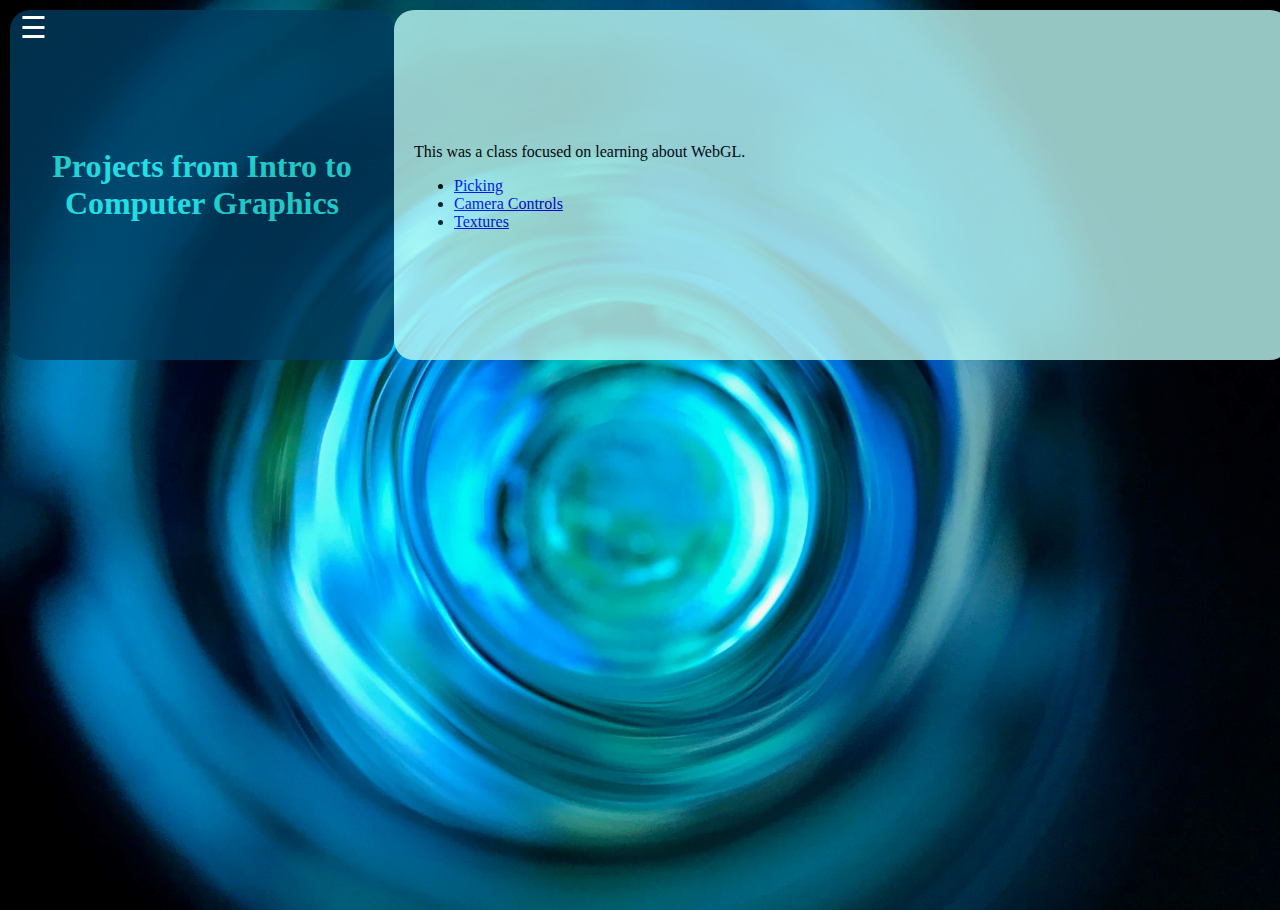
<file: computerGraphics.html>
<!DOCTYPE html>
	<head>
		<meta charset="utf-8"/>
		<meta name="viewport" content="width=device-width, initial-scale=1">
		<meta name="description" content="My portfolio of past coding projects.">
		<meta name="google-site-verification" content="hiDlgSVUDrpH2qmNto21tsl4Dp4WbjJ4Qcom3l16Cr8" />
		<link rel="stylesheet" type="text/css" href="computerGraphics.css">
		<link rel="shortcut icon" type="image/x-icon" href="favicon.ico">
		<title>Computer Graphics: Cori's Portfolio</title>
		<script src="index.js"></script>
	</head>
	
	<body>	
		<div class="sideNav" id="sideNav">
			<!-- <a href="javascript:void(0)" class="closeBtn" onclick="closeNav()">&times;</a> -->
			<a href="index.html">Home</a>
			<a href="tipsyWeb/index.html">Tipsy Trials</a>
			<a href="computerGraphics.html">Computer Graphics</a>
			<a href="programmingArts/index.html">PotterWars</a>
		</div>
		<div class="MenuBtn" id="MenuBtn" onclick="toggleNav()">&#9776;</div>
		<!-- Page container -->	
		<div class="container" id="clickOut">
			<img id="backPhoto" src="bottleBackground.jpg">
			<!-- Grid -->
			<div class="row">  
				<!-- Left column -->
				<div class="column left">			
					<h1>Projects from Intro to Computer Graphics</h1>
				</div> 
				<!-- Right column -->
				<div class="column right">
					<h2></h2>
					<p>This was a class focused on learning about WebGL.</p>

					<ul id="graphics">
						<li><a href="graphics/picking/picking.html">Picking</a></li>
						<li><a href="graphics/cameraControls.html">Camera Controls</a></li>
						<li><a href="graphics/textures/textures.html">Textures</a></li>
					</ul>
				</div> <!-- End right column -->
			</div> <!-- End grid -->
		</div> <!-- End page container -->
	</body>
</html>
</file>
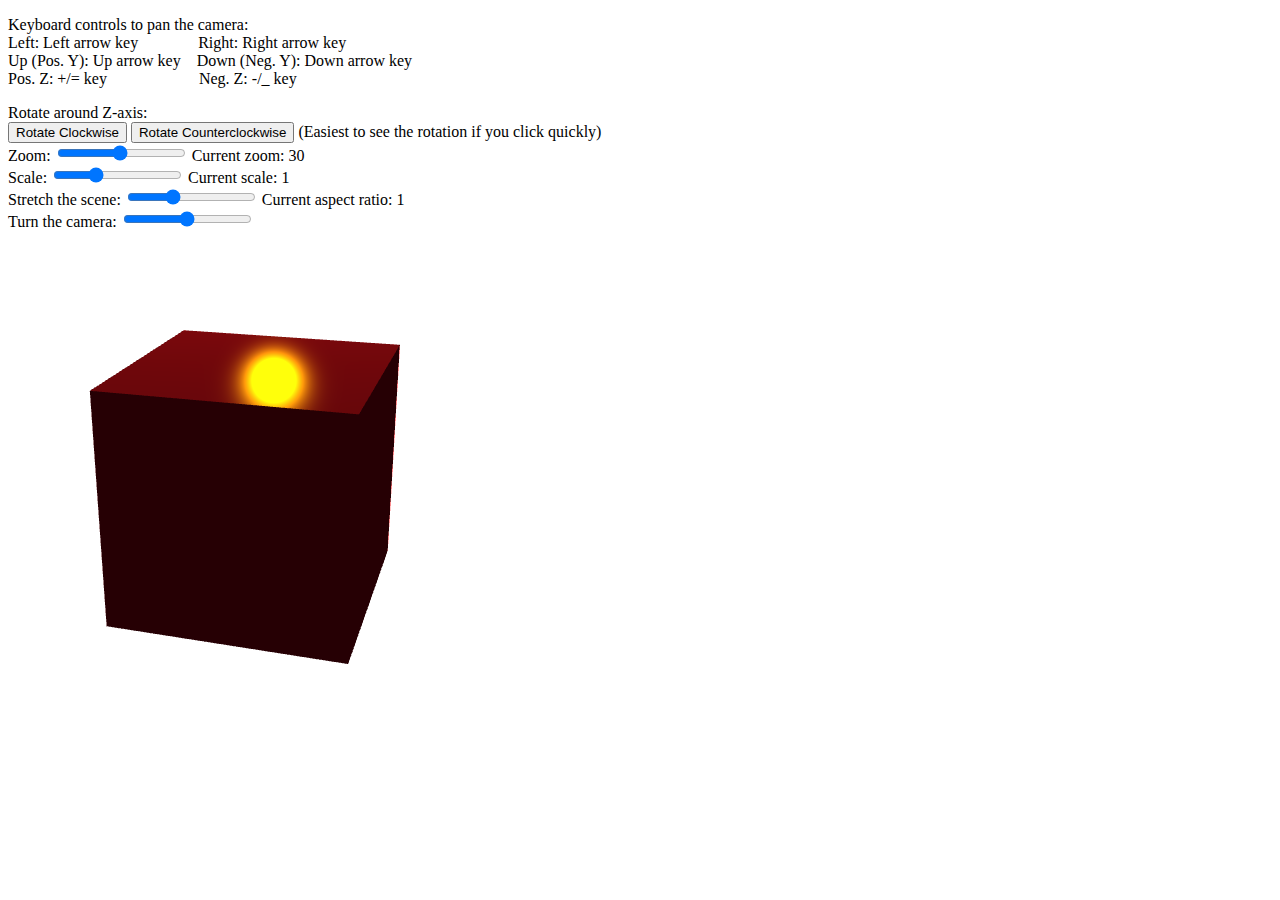
<file: graphics/cameraControls.html>
<!-- Based on ClickedPoints.html (c) 2012 matsuda
Cori Calabi, ccalabi -->
<!DOCTYPE html>
<html lang="en">
    <head>
        <meta charset="utf-8"/>
        <title>Cmps 160 Assignment 7</title>
        <script src="lib/webgl-utils.js"></script>
        <script src="lib/webgl-debug.js"></script>
        <script src="lib/cuon-utils.js"></script>
        <script src="lib/cuon-matrix.js"></script>
        <script src="lib/load-file.js"></script>
        <script src="lib/ioSOR.js"></script>
        <script src="cameraControls.js"></script>
    </head>

    <body onload="main()">
        <div>
            <p>Keyboard controls to pan the camera:<br>
            Left: Left arrow key &nbsp;&nbsp;&nbsp;&nbsp;&nbsp;&nbsp;&nbsp;&nbsp;&nbsp;&nbsp;&nbsp;&nbsp;&nbsp; Right: Right arrow key<br>
            Up (Pos. Y): Up arrow key &nbsp;&nbsp; Down (Neg. Y): Down arrow key<br>
            Pos. Z: +/= key &nbsp;&nbsp;&nbsp;&nbsp;&nbsp;&nbsp;&nbsp;&nbsp;&nbsp;&nbsp;&nbsp;&nbsp;&nbsp;&nbsp;&nbsp;&nbsp;&nbsp;&nbsp;&nbsp;&nbsp;&nbsp; Neg. Z: -/_ key</p>
            Rotate around Z-axis: <br>
            <button type="button" id="rotateZclock">Rotate Clockwise</button>
            <button type="button" id="rotateZcounter">Rotate Counterclockwise</button> (Easiest to see the rotation if you click quickly)<br>
            <div>
                <span>Zoom:  </span>
                <input type="range" min="1" max="60" value="30" id="zoomSlider">
                <span id="currentZoom">Current zoom: 30</span>
            </div>
            <div>
                <span>Scale:  </span>
                <input type="range" min="1" max="30" value="10" id="scaleSlider">
                <span id="curScale">Current scale: 1</span>
            </div>
            <div>
                <span>Stretch the scene:  </span>
                <input type="range" min="1" max="7" value="3" id="aspectSlider">
                <span id="currentAspect">Current aspect ratio: 1</span>
            </div>
            <div>
                <span>Turn the camera:  </span>
                <input type="range" min="1" max="5" value="3" id="turnCamSlider">
                <span id="turnCamInfo"></span>
            </div>
        </div>
        <div id="outer">
            <canvas id="webgl" width="500" height="500">
                Please use a browser that supports "canvas"
            </canvas>
        </div>        
    </body>
</html>
</file>
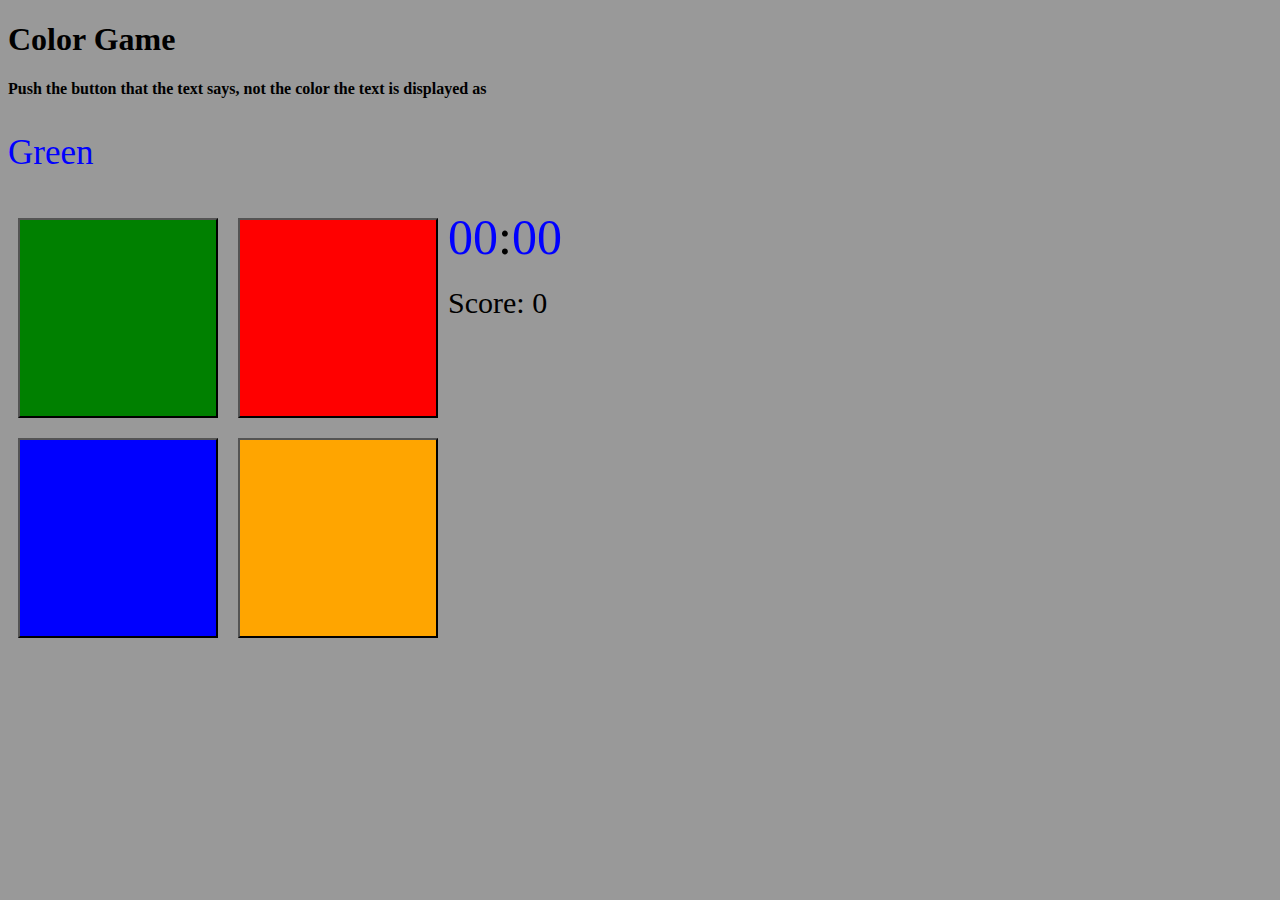
<file: tipsyWeb/color.html>
<!DOCTYPE html>

<head>
	<link link rel="stylesheet" type="text/css" href="css/colors.css">
	<script type="text/javascript" src="js/colors.js"></script>
</head>

<body>
	<div id="game">
		<h1>Color Game</h1>
		<h4> Push the button that the text says, not the color the text is displayed as </h4>
		<p id="toType">Green</p>
		<button id="green" onclick='newColor("Green")'> </button>
		<button id="red" onclick='newColor("Red")'> </button>
		<button id="blue" onclick='newColor("Blue")'> </button>
		<button id="orange" onclick='newColor("Orange")'> </button>
		<div id="timer"><span id="minutes" style="color:blue">00</span>:<span id="seconds" style="color:blue">00</span></div>
		<span id ="Score">Score: 0</span>
		<p id="feeds"></p>
		<p id="finish"></p>
	</div>

</body>

</html>
</file>
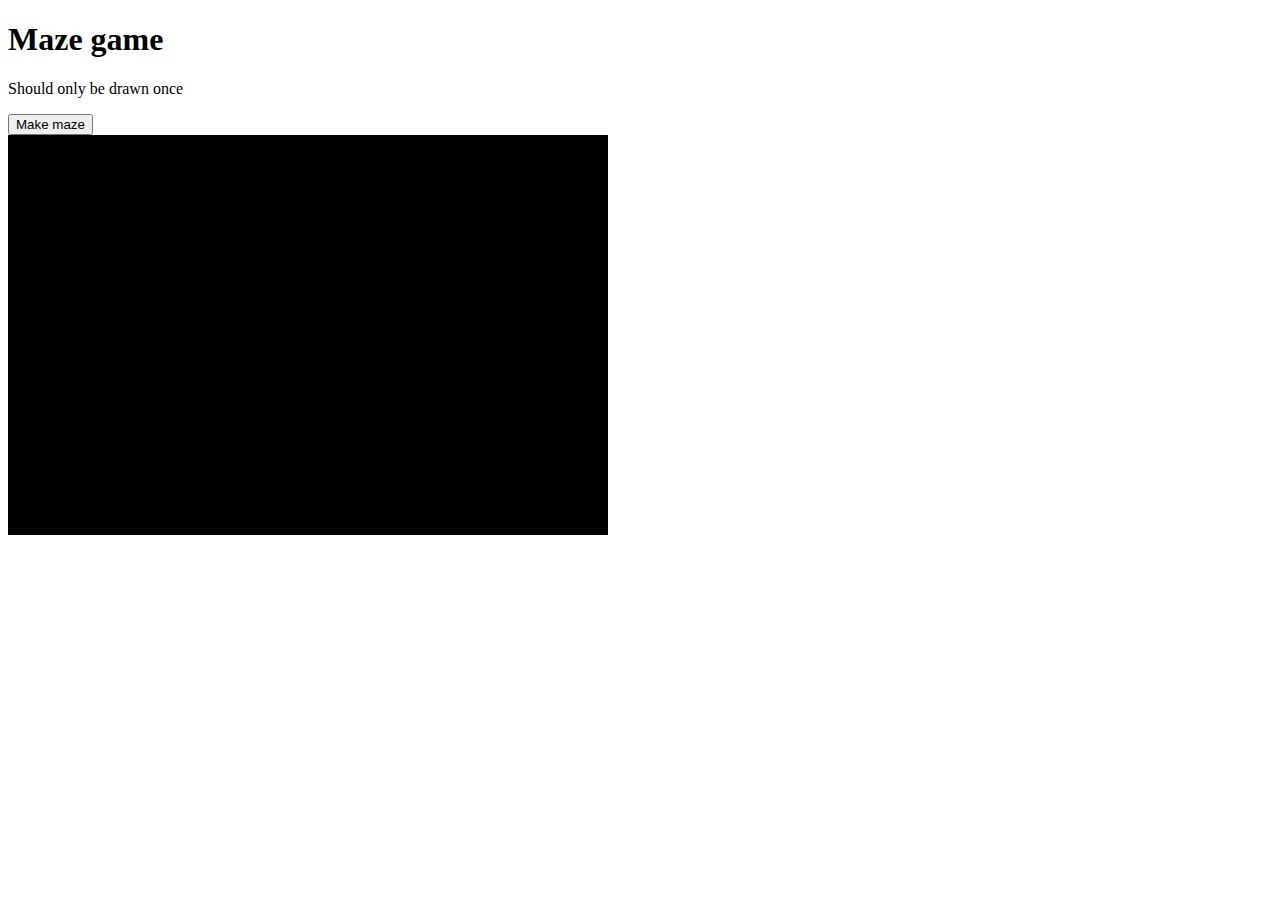
<file: tipsyWeb/maze.html>
<!DOCTYPE html>
<html>
<head>
<title>Page Title</title>
<link rel="stylesheet" href="css/maze.css">
</head>
<body>

<h1>Maze game</h1>
<p>Should only be drawn once</p>
<button type="button" onclick="maze(); this.onclick=null;">Make maze</button>
<div id="play">
	
</div>

</body>
<script type="text/javascript" src="js/maze.js"></script>
</html>
</file>
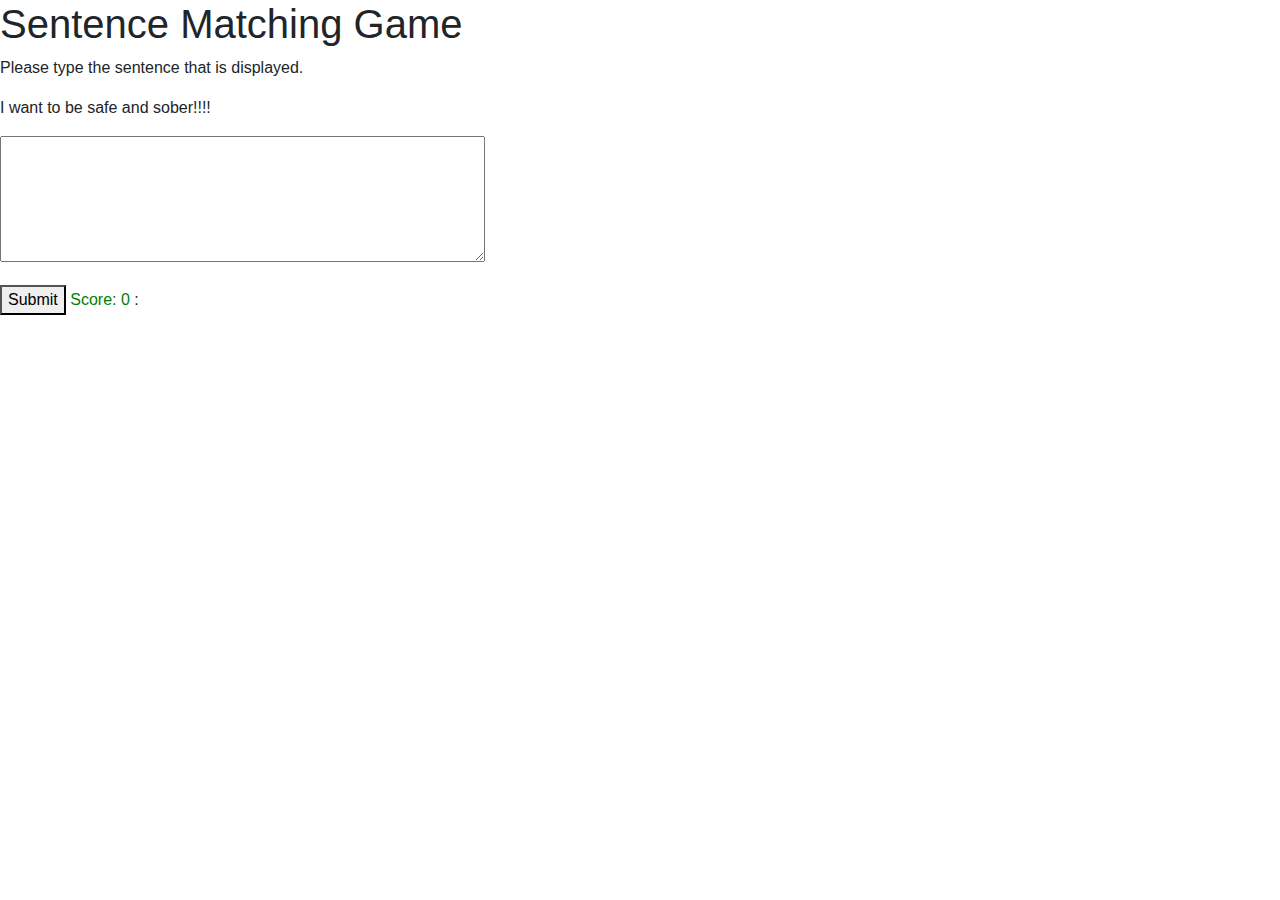
<file: tipsyWeb/sentenceMatchGame.html>
<!doctype html>
<html lang="en">
  <head>
    <!-- Required meta tags -->
    <meta charset="utf-8">
    <meta name="viewport" content="width=device-width, initial-scale=1, shrink-to-fit=no">

    <!-- Bootstrap CSS -->
    <link rel="stylesheet" href="https://maxcdn.bootstrapcdn.com/bootstrap/4.0.0/css/bootstrap.min.css" integrity="sha384-Gn5384xqQ1aoWXA+058RXPxPg6fy4IWvTNh0E263XmFcJlSAwiGgFAW/dAiS6JXm" crossorigin="anonymous">

    <title>Sentence Matching Game</title>
	<script type="text/javascript" src="js/sentenceMatch.js"></script>
  </head>
  <body>
    <h1>Sentence Matching Game</h1>
    <p>Please type the sentence that is displayed. </p>
	<form>
	  <div class="form-group">
	    <p id="toType">I want to be safe and sober!!!!</p>
		<textarea  rows="5" cols="50" id="input"></textarea>
	  </div>
    </form>		
    <button onclick="sentenceSubmit()">Submit</button>
	<span id ="Score" style="color:green">Score: 0</span>
	<span id="minutes" style="color:blue"></span>:<span id="seconds" style="color:blue"></span>
    <p id="feeds"></p>	
    <!-- Optional JavaScript -->
    <!-- jQuery first, then Popper.js, then Bootstrap JS -->
    <script src="https://code.jquery.com/jquery-3.2.1.slim.min.js" integrity="sha384-KJ3o2DKtIkvYIK3UENzmM7KCkRr/rE9/Qpg6aAZGJwFDMVNA/GpGFF93hXpG5KkN" crossorigin="anonymous"></script>
    <script src="https://cdnjs.cloudflare.com/ajax/libs/popper.js/1.12.9/umd/popper.min.js" integrity="sha384-ApNbgh9B+Y1QKtv3Rn7W3mgPxhU9K/ScQsAP7hUibX39j7fakFPskvXusvfa0b4Q" crossorigin="anonymous"></script>
    <script src="https://maxcdn.bootstrapcdn.com/bootstrap/4.0.0/js/bootstrap.min.js" integrity="sha384-JZR6Spejh4U02d8jOt6vLEHfe/JQGiRRSQQxSfFWpi1MquVdAyjUar5+76PVCmYl" crossorigin="anonymous"></script>
  </body>
</html>
</file>
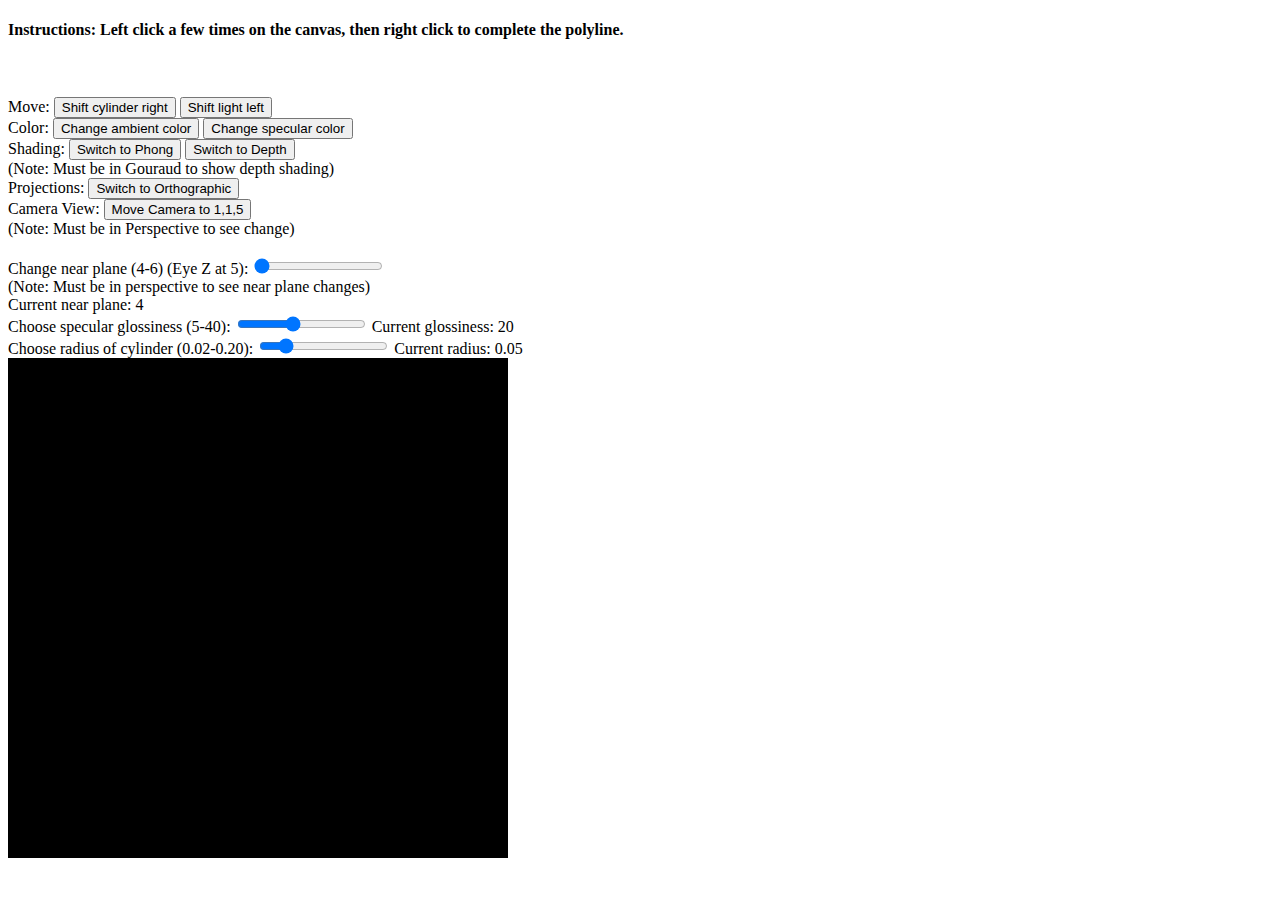
<file: graphics/picking/picking.html>
<!-- Cori Calabi, ccalabi -->
<!DOCTYPE html>
<html lang="en">
    <head>
        <meta charset="utf-8"/>
        <meta name="viewport" content="width=device-width, initial-scale=1">
        <title>Graphics: Picking</title>
        <script src="lib/webgl-utils.js"></script>
        <script src="lib/webgl-debug.js"></script>
        <script src="lib/cuon-utils.js"></script>
        <script src="lib/cuon-matrix.js"></script>
        <script src="lib/load-file.js"></script>
        <script src="lib/ioSOR.js"></script>
        <script src="picking.js"></script>
    </head>

    <body onload="main()">
        <div>
            <h4>Instructions: Left click a few times on the canvas, then right click to complete the polyline.</h4> <br><br>
        	Move:  
            <button type="button" id="shift_cyl">Shift cylinder right</button>
            <button type="button" id="shift_light">Shift light left</button>
            <br>
            Color:  
            <button type="button" id="changeAmbient">Change ambient color</button> 
            <button type="button" id="changeSpec">Change specular color</button> 
            <br>
            Shading:  
            <button type="button" id="switchPhGo">Switch to Phong</button> 
            <button type="button" id="switchDepth">Switch to Depth</button> <br> 
            (Note: Must be in Gouraud to show depth shading) <br>
            Projections:
            <button type="button" id="switchOrthoPersp">Switch to Orthographic</button> <br>
            Camera View:
            <button type="button" id="moveCamera">Move Camera to 1,1,5</button> <br>
            (Note: Must be in Perspective to see change)<br>
        </div>
        <br>
        <div>
            <span>Change near plane (4-6) (Eye Z at 5):  </span>
            <input type="range" min="0" max="50" value="0" id="nearSlider"><br>
            (Note: Must be in perspective to see near plane changes)<br>
            <span id="nearPlane">Current near plane: 4</span>
        </div>
        <div>
            <span>Choose specular glossiness (5-40):  </span>
            <input type="range" min="5" max="40" value="20" id="specularSlider">
            <span id="glossiness">Current glossiness: 20</span>
        </div>
        <div>
            <span>Choose radius of cylinder (0.02-0.20):  </span>
            <input type="range" min="2" max="20" value="5" id="radiusSlider">
            <span id="radiusSize">Current radius: 0.05</span>
        </div>
        
        <div id="outer">
            <canvas id="webgl" width="500" height="500">
                Please use a browser that supports "canvas"
            </canvas>
        </div>        
    </body>
</html>
</file>
<file: index.css>
body {
	color:black;
	background-image: url("bottleBackground.jpg");
	background-size: cover;
	background-repeat: no-repeat;
	background-attachment: fixed;
	background-color: #EDEAE5/*#dbdcdd*/;
	font-family: Garamond;
}

/** {
  box-sizing: border-box;
}*/

.about-me {
	font-family: Garamond;
}

.personal-info {
	text-align:center;
	
}
.assignments {
	font-size:15px;
	text-align:center;
}

.row {
	display: table;
	min-height: 350px;
	width: 100%;
}

.column {
	display: table-cell;
	vertical-align: middle;
	padding: 20px;
}

.left {
	border-radius: 20px;
	width: 30%;
	background-color: #003d60/*#026670*//*#333232*/;
	opacity: 0.8;
	color: #29f9f5/*9FEDD7*/;
	text-align: center;
}

.right {
	border-radius: 20px;
	width: 70%;
	background-color: #bbf8f3/*#FEF9C7*/;
	opacity: 0.8;
}

@media only screen and (max-width: 600px) {
	.row {
		display: block;
		min-height: 150px;
		width: 100%;
	}
	.column {
		display: block;
		vertical-align: middle;
		padding: 10px;
		width: 100%;
	}
	.left, .right {
		display: block;
		width: 100%;
	}
}

.left img{
	width: 30px;
	height: 30px;
}

/* Clear floats after the column */
.row:after {
	content: "";
	display: table;
	clear: both;
}
</file>
<file: programmingArts/index.css>
body {
	font-family: avenir;
	font-family: 20px;
	background-image: url("fog.jpg");
	background-size: cover;
	text-align: center;
	color:  #e6e6e6;
}

h1 {
	font-family: avenir;
	font-weight: bold;
	text-align: center;
	font-size: 60px;
	color: #e6e6e6;
}

h4 {
	font-family: avenir;
	font-weight: bold;
	text-align: center;
	font-size: 20px;
	color: #e6e6e6;

}

.design {
	padding-left: 150px;
	padding-right: 150px;
}	

.challenges {
	padding-left: 150px;
	padding-right: 150px;
}

.show-css {
	font-size: 60%;
}

.myButton1q {
	padding-top: 23px;
} 

.button1q {
	font-family: Papyrus;
	font-size: 17px;
	font-style: normal;
	font-variant: normal;
	font-weight: 400;
	color: #ffe0b3;
	background-color: #e68a00;
    border: none;
	border-radius: 8px;
	outline: none;
	cursor:pointer;
}

.button1q:hover {
	color: #804d00;
}

.button1q:active {
	transform: translateY(4px);
}


.show-javascript {
	font-size: 60%;
	padding-top: 15px;
}

a:link {
	color: white;
}

a:hover {
	color: black;
}

a:visited {
	color: 	purple;
}


.dropdownButtonDiv{
	padding: 100px;
}

.dropdownButton {
	border-radius: 4px;
	background-color: #004d00; 
    color: black; 
    font-family: avenir;
    font-size: 20px;
    padding: 14px 40px;
    text-align: center;
    text-transform: uppercase
    width: 250px;
	border: none;
}


#Hogwarts, #Endor, #DiagonAlley, #Coruscant {
    font-family: avenir;
    font-size: 20px;
    font-weight: normal;
    text-transform: normal;
}


#failHogwarts, #failEndor, #failDiagonAlley, #failCoruscant {
    font-family: avenir;
    font-size: 20px;
    font-weight: normal;
    text-transform: normal;
}


#HogwartsStory, #HogwartsFirebolt, #HogwartsLightsaber, #HogwartsATAT, #HogwartsInvisibility {
    font-family: avenir;
    font-size: 20px;
    font-weight: normal;
    text-transform: normal;
}

#EndorStory, #EndorFirebolt, #EndorLightsaber, #EndorATAT, #EndorInvisibiility {
    font-family: avenir;
    font-size: 20px;
    font-weight: normal;
    text-transform: normal;
}


#DiagonAlleyStory, #DiagonAlleyFirebolt, #DiagonAlleyLightsaber, #DiagonAlleyATAT, #DiagonAlleyInvisibility {
    font-family: avenir;
    font-size: 20px;
    font-weight: normal;
    text-transform: normal;
}

#CoruscantStory, #CoruscantFirebolt, #CoruscantLightsaber, #CoruscantATAT, #CoruscantInvisibility {
    font-family: avenir;
    font-size: 20px;
    font-weight: normal;
    text-transform: normal;
}

#personality1, #ptotal1, #personality2, #ptotal2, #personality3, #ptotal3, #personality4, #ptotal4 {
    font-family: avenir;
    font-size: 20px;
    font-weight: normal;
    text-transform: normal;
}

#output1q {
	padding-bottom: 50px;
	color: white; 
    font-family: avenir;
    font-size: 20px;
    text-align: center;
}

.button1q {
	border-radius: 4px;
	background-color: #004d39; 
    color: white; 
    font-family: avenir;
    font-size: 20px;
    padding: 15px 32px;
    text-align: center;
    text-transform: uppercase
    width: 250px;
}

.button1a1, .button1a2, .button1a3, .button1a4 {
	border-radius: 4px;
	background-color: #4d004d; 
    color: white; 
    font-family: avenir;
    font-size: 20px;
    padding: 14px 40px;
    text-align: center;
    text-transform: uppercase
    width: 50%;    
} 


.button2a5, .button2a6, .button2a7, .button2a8 {
	border-radius: 4px;
	background-color: #000099; 
    color: white; 
    font-family: avenir;
    font-size: 20px;
    padding: 14px 40px;
    text-align: center;
    text-transform: uppercase
    width: 50%;    
}

.button3a9, .button3a10, .button3a11, .button3a12, .button3a13, .button3a14, .button3a15, .button3a16 {
	border-radius: 4px;
	background-color: #194d33; 
    color: white; 
    font-family: avenir;
    font-size: 20px;
    padding: 14px 40px;
    text-align: center;
    text-transform: uppercase
    width: 50%;
}

.button4a17, .button4a18, .button4a19, .button4a20, .button4a21 {
	border-radius: 4px;
	background-color: #660000; 
    color: white; 
    font-family: avenir;
    font-size: 20px;
    padding: 14px 40px;
    text-align: center;
    text-transform: uppercase
    width: 50%;    
}


.button5a22, .button5a23, .button5a25, .button5a26, .button5a27, .button5a28, .button5a29 {
	border-radius: 4px;
	background-color: #4d004d; 
    color: white; 
    font-family: avenir;
    font-size: 20px;
    padding: 14px 40px;
    text-align: center;
    text-transform: uppercase
    width: 50%;
}

.button6a30, .button6a31, .button6a32, .button6a33, .button6a34, .button6a35 {
	border-radius: 4px;
	background-color: #000099; 
    color: white; 
    font-family: avenir;
    font-size: 20px;
    padding: 14px 40px;
    text-align: center;
    text-transform: uppercase
    width: 50%;    
}

.button7a36, .button7a37, .button7a38, .button7a39, .button7a40, .button7a41, .button7a42, .button7a43 {
	border-radius: 4px;
	background-color: #194d33; 
    color: white; 
    font-family: avenir;
    font-size: 20px;
    padding: 14px 40px;
    text-align: center;
    text-transform: uppercase
    width: 50%;    
}


.button8a44, .button8a45, .button8a46, .button8a47, .button8a48, .button8a49, .button8a50, .button8a51 {
	border-radius: 4px;
	background-color: #660000; 
    color: white; 
    font-family: avenir;
    font-size: 20px;
    padding: 14px 40px;
    text-align: center;
    text-transform: uppercase
    width: 50%;
}

.button9a52, .button9a53, .button9a54, .button9a55, .button9a56, .button9a57, .button9a58 {
	border-radius: 4px;
	background-color: #4d004d; 
    color: white; 
    font-family: avenir;
    font-size: 20px;
    padding: 14px 40px;
    text-align: center;
    text-transform: uppercase
    width: 50%;    
}

.button10a59, .button10a62, .button10a63, .button10a65, .button10a66 {
	border-radius: 4px;
	background-color: #000099; 
    color: white; 
    font-family: avenir;
    font-size: 20px;
    padding: 14px 40px;
    text-align: center;
    text-transform: uppercase
    width: 50%;    
}

.button11a71, .button11a72, .button11a73, .button11a74 {
	border-radius: 4px;
	background-color: #194d33; 
    color: white; 
    font-family: avenir;
    font-size: 20px;
    padding: 14px 40px;
    text-align: center;
    text-transform: uppercase
    width: 50%;    
}

.button12a75, .button12a76, .button12a77, .button12a78, .button12a79, .button12a80, .button12a81 {
	border-radius: 4px;
	background-color: #660000; 
    color: white; 
    font-family: avenir;
    font-size: 20px;
    padding: 14px 40px;
    text-align: center;
    text-transform: uppercase
    width: 50%;    
}

.revealPersonality {
	border-radius: 4px;
	background-color: #004d39; 
    color: white; 
    font-family: avenir;
    font-size: 20px;
    padding: 14px 40px;
    text-align: center;
    text-transform: uppercase
    width: 50%;    
}
</file>
<file: computerGraphics.css>
html, body, .container {
	height: 100%;
	width: 100%;
}

body {
	color:black;
	background-color: black;
	margin: 0;
	font-family: Garamond;
}

/** {
  box-sizing: border-box;
}*/

.container {
	margin: 10px;
}

#backPhoto {
	position: fixed;
	left: 0;
	top: 0;
	width: 100%;
	min-height: 100%;
	height: auto;
}

.sideNav {
	height: 100%;
	width: 0px;
	position: fixed;
	z-index: 1;
	top: 0;
	left: 0;
	background-color: black/*#111*/;
	overflow-x: hidden;
	transition: 0.5s;
	padding-top: 60px;
}

.sideNav a {
	padding: 8px 8px 8px 32px;
	text-decoration: none;
	font-size: 25px;
	color: #003d60;
	display: block;
	transition: 0.3s;
}

.sideNav a:hover {
	color: #bbf8f3/*#f1f1f1*/;
}

.MenuBtn {
	position: fixed;
	z-index: 1;
	top: 10px;
	left: 20px;
	text-align: left;
	font-size:30px;
	color:white;
	cursor:pointer;
}

.personal-info {
	text-align:center;
	
}
.assignments {
	font-size:15px;
	text-align:center;
}

.row {
	display: table;
	z-index: 0;
/*	position: fixed;
*/	min-height: 350px;
	width: 100%;
}

.column {
	display: table-cell;
	vertical-align: middle;
	padding: 20px;
}

.left {
	border-radius: 20px;
	width: 30%;
	background-color: #003d60/*#026670*//*#333232*/;
	opacity: 0.8;
	color: #29f9f5/*9FEDD7*/;
	text-align: center;
}

.right {
	border-radius: 20px;
	width: 70%;
	background-color: #bbf8f3/*#FEF9C7*/;
	opacity: 0.8;
}

@media only screen and (max-width: 600px) {
	.row {
		display: block;
		min-height: 150px;
		width: 97%;
	}
	.column {
		display: block;
		vertical-align: middle;
		padding: 10px;
		width: 97%;
	}
	.left, .right {
		display: block;
		width: 97%;
	}
}

/* Clear floats after the column */
.row:after {
	content: "";
	display: table;
	clear: both;
}
</file>
<file: tipsyWeb/css/colors.css>
body {
	background-color: #999;
}

#toType {
	font-size: 35px;
	color: blue;
}

#green {
	display: block;
	width: 200px;
	height: 200px;
	background-color: green;
	margin: 10px;
	float: left;
}

#red {
	display: block;
	width: 200px;
	height: 200px;
	background-color: red;
	margin: 10px;
	float: left;
}

#blue {
	display: block;
	width: 200px;
	height: 200px;
	background-color: blue;
	margin: 10px;
	clear: left;
	float: left;
}

#orange {
	display: block;
	width: 200px;
	height: 200px;
	background-color: orange;
	margin: 10px;
	float: left;
}

#minutes {
	font-size: 50px;
}

#seconds {
	font-size: 50px;

}

#Score {
	font-size: 30px;
}

#feeds {
	font-size: 30px;
}

#timer {
	font-size: 50px;
	margin: 20px;
}
</file>
<file: tipsyWeb/css/maze.css>
#play {
	height: 400px;
	width: 600px;
	background-color: black;
}

canvas {           
	position: absolute; 
}
</file>
